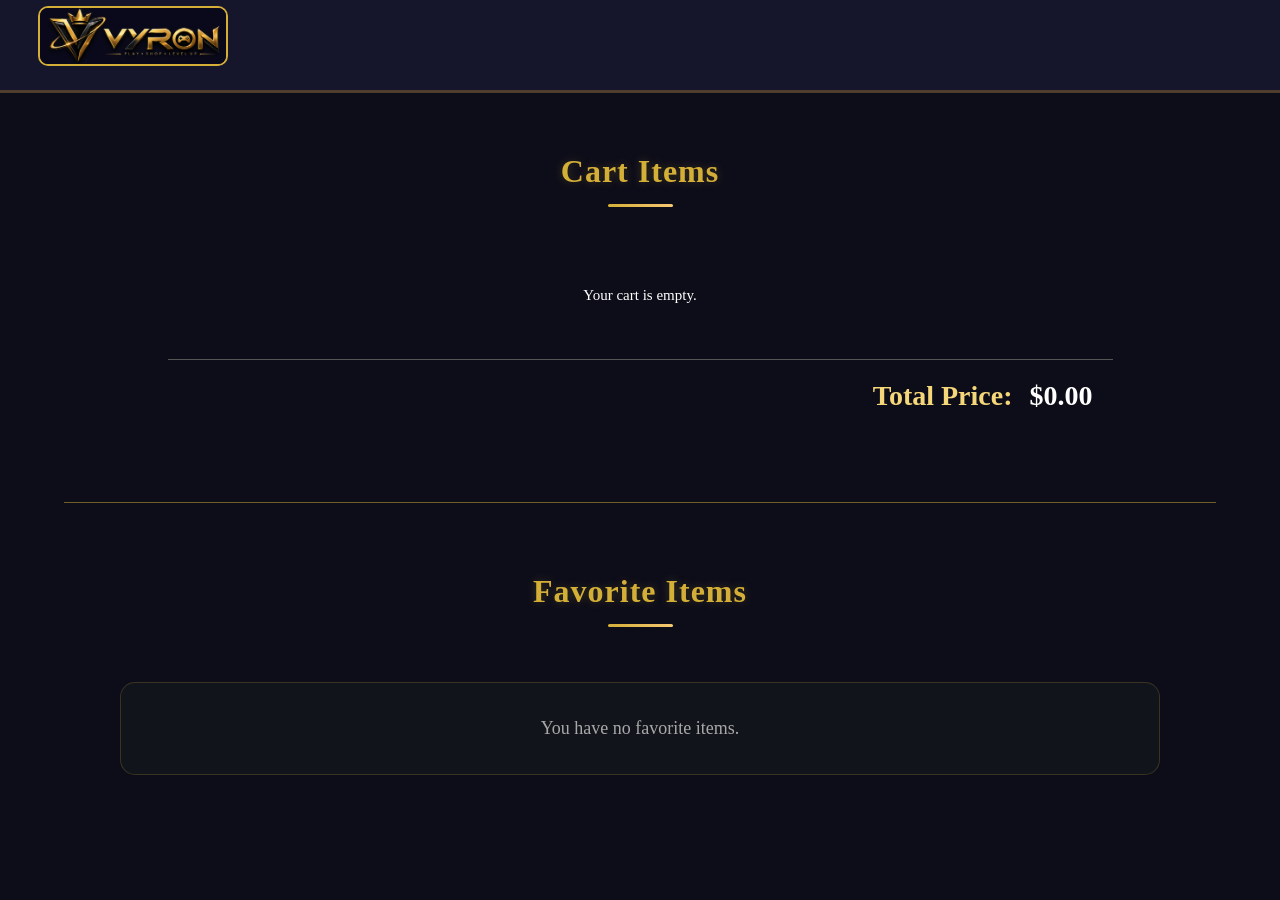
<file: cartsproducts.html>
<!DOCTYPE html>
<html lang="en">

<head>
    <meta charset="UTF-8">
    <meta http-equiv="X-UA-Compatible" content="IE=edge">
    <meta name="viewport" content="width=device-width, initial-scale=1.0">
    <title>VYRON Store — Games & Cart</title>
    <link rel="stylesheet" href="css/style.css" />
    <link rel="stylesheet" href="css/all.css" />

</head>

<body>

    <header>
        <div class="container">

            <div class="header-content">
                <a href="index.html" class="brand">
                    <img src="Images/VYRON-GAME.png" width="250px" height="85" alt="">
                </a>

                <nav>
                    <ul>
                        <li><a href="login.html" class="cart-prodoct-log">Sing in</a></li>
                        <li><a href="register.html" class="cart-prodoct-log">Sign up</a></li>
                    </ul>
                </nav>
            </div>

        </div>
    </header>

    <!-- /////////////////////////////////////////////////// -->
    <section class="cart-page-section">

        <div class="section-title">

            <h2>Cart Items</h2>

            <span class="title-line"></span>

        </div>

        <div id="cart-page-products"></div>
        <div class="cart-total">
            <h2>Total Price: <span id="cartTotal">$0.00</span></h2>
        </div>

    </section>

    <div class="section-divider"></div>
    <!-- //////////////////////////////////////////////////////////// -->
    <section class="favorites-section">

        <div class="section-title">

            <h2>Favorite Items</h2>

            <span class="title-line"></span>

        </div>

        <div id="favorite-products"></div>

    </section>


    <script src="https://cdn.jsdelivr.net/npm/jquery@3.5.1/dist/jquery.slim.min.js"></script>

    <script src="https://cdn.jsdelivr.net/npm/popper.js@1.16.1/dist/umd/popper.min.js"></script>

    <script src="https://cdn.jsdelivr.net/npm/bootstrap@4.6.1/dist/js/bootstrap.bundle.min.js"></script>


    <script src="js/data.js"></script>
    <script src="js/cart.js"></script>
    <script src="js/favorites.js"></script>
    <script src="js/auth.js"></script>
    <script src="js/main.js"></script>

</body>

</html>
</body>

</html>
</file>
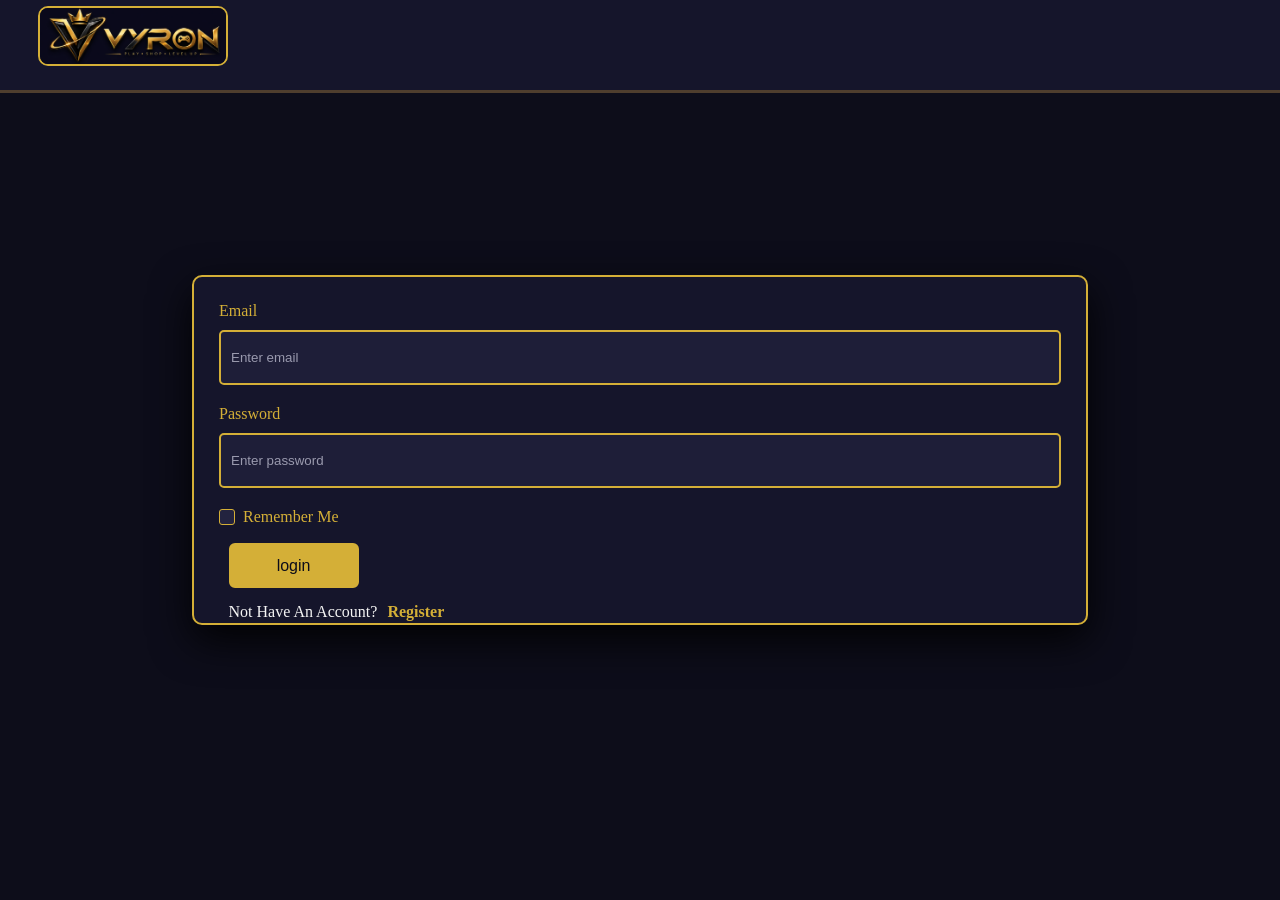
<file: login.html>
<!DOCTYPE html>
<html lang="en">

<head>
    <meta charset="UTF-8">
    <meta http-equiv="X-UA-Compatible" content="IE=edge">
    <meta name="viewport" content="width=device-width, initial-scale=1.0">
    <title> Login | VYRON Gaming </title>
    <link rel="stylesheet" href="css/style.css" />
    <link rel="stylesheet" href="css/all.css" />

</head>

<body>
    <!-- /////////////////////////////////////////////////////////////////////////////////////////// -->
    <header>
        <div class="container">

            <div class="header-content">
                <a href="index.html" class="brand">
                    <img src="Images/VYRON-GAME.png" width="250px" height="85" alt="">
                </a>
                <nav>
                    <ul>
                        <li><a href="login.html" class="hid-auth-link">Sing in</a></li>
                        <li><a href="register.html" class="hid-auth-link">Sign up</a></li>
                    </ul>
                </nav>
            </div>

        </div>
    </header>
    <!-- ////////////////////////////////////////////////////////////////////////////////////////////////////////////////// -->

    <section class="section-form  section2">
        <!-- <h2>Login User</h2> -->
        <form>
            <div class="fromgroup1 group1 ">
                <label for="Email">Email</label>
                <input type="email" placeholder="Enter email" id="email">
            </div>

            <div class="fromgroup1 group2 ">
                <label for="Password">Password</label>
                <input type="password" placeholder="Enter password" id="password">
            </div>

            <div class="Remembr">
                <label class="check">
                    <input type="checkbox">
                    <span>Remember Me</span>
                </label>
            </div>


            <input type="submit" value="login" class="login">


            <div class="from-span">

                <span> Not Have An Account?</span><a href="register.html">Register</a>
            </div>
        </form>
    </section>


    <script src="https://cdn.jsdelivr.net/npm/jquery@3.5.1/dist/jquery.slim.min.js"></script>
    <script src="https://cdn.jsdelivr.net/npm/popper.js@1.16.1/dist/umd/popper.min.js"></script>
    <script src="https://cdn.jsdelivr.net/npm/bootstrap@4.6.1/dist/js/bootstrap.bundle.min.js"></script>
    <script src="js/login.js"></script>
</body>

</html>
</file>
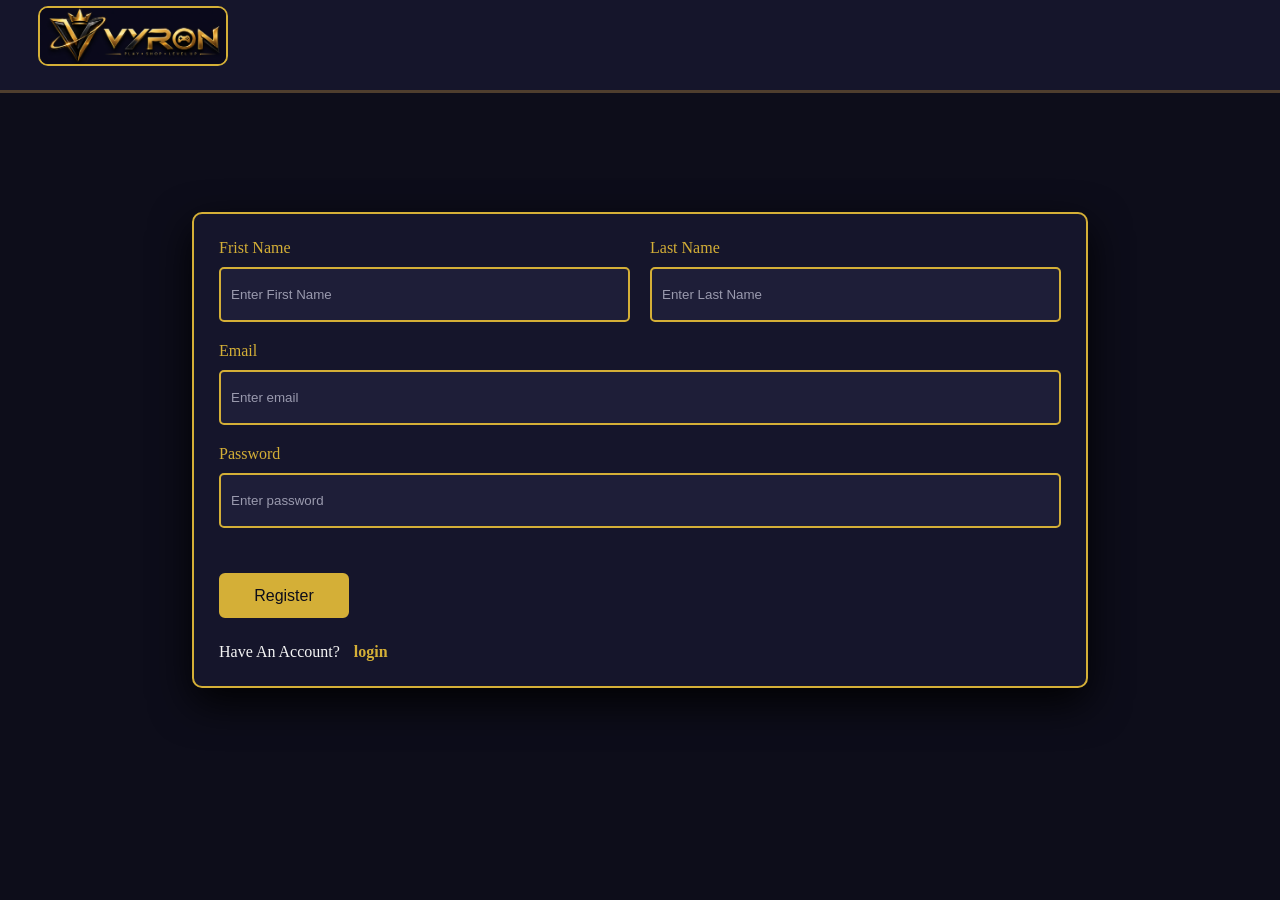
<file: register.html>
<!DOCTYPE html><html lang="en"><head>
    <meta charset="UTF-8">
    <meta http-equiv="X-UA-Compatible" content="IE=edge">
    <meta name="viewport" content="width=device-width, initial-scale=1.0"><title>Join VYRON — Become a Legend</title>

<link rel="stylesheet" href="css/style.css">
<link rel="stylesheet" href="css/all.css">

</head><body><header>
    <div class="container">

        <div class="header-content">

            <a href="index.html" class="brand">
                <img src="Images/VYRON-GAME.png" width="250px" height="85" alt="">
            </a>

            <nav>
                <ul>
                    <li>
                        <a href="login.html" class="hid-auth-link">
                            Sing in
                        </a>
                    </li>

                    <li>
                        <a href="register.html" class="hid-auth-link">
                            Sign up
                        </a>
                    </li>
                </ul>
            </nav>

        </div>

    </div>
</header>

<section class="section-form">

    <form class="from">

        <div class="fromgroup1 group1">
            <label for="firstName">Frist Name</label>
            <input
                type="text"
                placeholder="Enter First Name"
                id="firstName">
        </div>

        <div class="fromgroup1 group1">
            <label for="lastName">Last Name</label>
            <input
                type="text"
                placeholder="Enter Last Name"
                id="lastName">
        </div>

        <div class="fromgroup1 group2">
            <label for="email">Email</label>
            <input
                type="email"
                placeholder="Enter email"
                id="email">
        </div>

        <div class="fromgroup1 group2">
            <label for="password">Password</label>
            <input
                type="password"
                placeholder="Enter password"
                id="password">
        </div>

        <input
            type="submit"
            value="Register"
            id="Register">

        <div class="from-span">
            <span>Have An Account?</span>
            <a href="login.html">login</a>
        </div>

    </form>

</section>

<script src="https://cdn.jsdelivr.net/npm/jquery@3.5.1/dist/jquery.slim.min.js"></script>
<script src="https://cdn.jsdelivr.net/npm/popper.js@1.16.1/dist/umd/popper.min.js"></script>
<script src="https://cdn.jsdelivr.net/npm/bootstrap@4.6.1/dist/js/bootstrap.bundle.min.js"></script>

<script src="js/register.js"></script>

</body>
</html>
</file>
<file: css/style.css>
* {
    padding: 0;
    margin: 0;
    box-sizing: border-box;
}

body {
    font-family: 'Times New Roman', Times, serif !important;
    background-color: #0d0d1a;
    color: #f5f0e1;
    overflow-x: hidden;
}

.container {
    width: 100%;
    max-width: 100%;
}

/* ==================== HEADER ==================== */

header {
    width: 100%;
    min-height: 90px;
    background-color: #15152b;
    border-bottom: 3px solid rgba(212, 157, 55, .3);
    padding: 10px 3%;
}

.hid-auth-link {
    display: none;
}

.header-content {
    width: 100%;
    max-width: 1400px;
    min-height: 70px;
    margin: auto;
    display: flex;
    justify-content: space-between;
    align-items: center;
    gap: 20px;
}

.header-content a {
    text-decoration: none;
}

.header-content a img {
    width: 190px;
    max-width: 100%;
    height: auto;
    margin-top: -10px;
    border-radius: 10px;
    border: 2px solid #d4af37;
}

.header-content .brand {
    font-size: 32px;
    text-decoration: none;
    color: #9a9a9a;
}

nav {
    max-width: 100%;
}

nav ul {
    display: flex;
    align-items: center;
    list-style: none;
    gap: 5px;
}

nav li a {
    display: block;
    color: #9a9a9a;
    min-width: 80px;
    padding: 8px 5px;
    margin: 0 5px;
    text-decoration: none;
    transition: .3s;
}

nav li a:hover {
    color: #d4af37;
}

nav ul#user_info {
    display: none;
    align-items: center;
}

nav ul#user_info #user {
    color: #d4af37;
    font-size: 17px;
    font-weight: bold;
    padding: 9px 16px;
    border: 1px solid #d4af37;
    border-radius: 10px;
    text-decoration: none;
    transition: .3s ease;
    white-space: nowrap;
}

nav ul#user_info #user span {
    color: #fff;
    font-size: 19px;
    font-weight: bold;
    text-shadow: 0 0 8px rgba(212, 175, 55, .35);
}

nav ul#user_info #user:hover {
    background: #d4af37;
    color: #11101f;
    box-shadow: 0 0 15px rgba(212, 175, 55, .35);
    transform: translateY(-2px);
}

nav ul#user_info #user:hover span {
    color: #11101f;
}

nav ul#user_info li {
    margin: 10px 5px 0;
    position: relative;
}

nav ul#user_info li i {
    color: #d4af37;
    cursor: pointer;
    font-size: 30px;
}

.cart-prodoct-log {
    display: none;
}

/* ==================== LOGIN & REGISTER ==================== */

.section-form {
    position: absolute;
    top: 50%;
    left: 50%;
    transform: translate(-50%, -50%);
    background-color: #15152b;
    border: 2px solid #d4af37;
    box-shadow: 0 15px 40px rgba(0, 0, 0, .9);
    width: min(70%, 900px);
    padding: 25px;
    border-radius: 10px;
}

form {
    width: 100%;
    display: flex;
    flex-wrap: wrap;
    gap: 20px;
}

label {
    color: #d4af37;
}

.group1 {
    flex: 1 1 calc(50% - 10px);
    width: calc(50% - 10px);
    min-width: 0;
}

.group2 {
    flex: 0 0 100%;
    width: 100%;
}

form input::placeholder {
    color: #9a9aae;
}

.group1 input,
.group2 input {
    width: 100%;
    height: 55px;
    border: 2px solid #d4af37;
    background-color: #1e1e38;
    color: #fff;
    padding: 0 10px;
    margin-top: 10px;
    border-radius: 5px;
}

.group1 input:focus,
.group2 input:focus {
    outline: none;
    border: 3px solid #d4af37;
    background-color: #23233f;
    box-shadow:
        0 0 10px rgba(212, 175, 55, .25),
        0 0 10px rgba(212, 157, 55, .5);
}

input:-webkit-autofill,
input:-webkit-autofill:hover,
input:-webkit-autofill:focus {
    -webkit-text-fill-color: #fff !important;
    -webkit-box-shadow: 0 0 0 1000px #1e1e38 inset !important;
    box-shadow: 0 0 0 1000px #1e1e38 inset !important;
    transition: background-color 5000s ease-in-out 0s;
}

#Register,
.login {
    width: 130px;
    height: 45px;
    background-color: #d4af37;
    color: #0d0d1a;
    border: 3px solid #d4af37;
    border-radius: 6px;
    font-size: 16px;
    cursor: pointer;
    transition: .3s;
}

#Register {
    margin-top: 25px;
}

.login {
    margin-top: 35px;
    margin-left: -130px;
}

#Register:hover,
.login:hover {
    background-color: #c9a227;
    border: 3px solid #d4af37;
    box-shadow:
        0 0 10px rgba(212, 175, 55, .25),
        0 0 10px rgba(212, 157, 55, .5);
    transform: translateY(-2px);
}

#Register:active,
.login:active {
    transform: translateY(0);
}

.from-span {
    margin-top: 95px;
    margin-left: -150px;
}

.from-span span {
    color: #f5f5f5;
    font-size: 16px;
}

.from-span a {
    padding-left: 10px;
    color: #d4af37;
    text-decoration: none;
    font-weight: bold;
}

.from-span a:hover {
    color: #f0c75e;
    text-decoration: underline;
}

.section2 {
    height: 350px;
}

/* ==================== CHECKBOX ==================== */

.check {
    display: flex;
    align-items: center;
    gap: 8px;
}

.check input[type="checkbox"] {
    appearance: none;
    -webkit-appearance: none;
    width: 16px;
    height: 16px;
    min-width: 16px;
    background-color: #23233f;
    border: 1px solid #d4af37;
    border-radius: 3px;
    cursor: pointer;
    position: relative;
}

.check input[type="checkbox"]:checked::after {
    content: "✓";
    position: absolute;
    color: #d4af37;
    font-size: 13px;
    font-weight: bold;
    left: 2px;
    top: -2px;
}

/* ==================== HOME TITLE ==================== */

.hed_parent {
    width: 100%;
    margin: 50px auto 0;
    text-align: center;
    padding: 0 20px;
}

.hed_parent h1 {
    font-size: clamp(30px, 4vw, 45px);
    color: #d4af37;
    text-shadow: 0 0 10px rgba(212, 157, 55, .4);
    margin: 20px 0;
}

.hed_parent .lin {
    width: min(750px, 80%);
    height: 1px;
    background-color: #d4af37;
    opacity: .6;
    border-radius: 15px;
    margin: auto;
}

.p_hed {
    width: min(550px, 90%);
    margin: auto;
}

.p_hed p {
    text-align: center;
    padding: 5px;
    color: #b8b8b8;
    font-style: italic;
    margin-bottom: 35px;
}

/* ==================== SEARCH ==================== */

.total-search {
    width: min(75%, 1100px);
    padding: 0;
    margin: 70px auto 0;
}

.search-box {
    width: 100%;
    min-height: 60px;
    display: flex;
    align-items: center;
    gap: 15px;
    padding: 8px 15px;
    background-color: #11101f;
    border: 1px solid #c9a227;
    border-radius: 10px;
}

.search-box select {
    width: 280px;
    min-width: 180px;
    height: 45px;
    padding: 0 18px;
    font-size: 17px;
    font-weight: 500;
    color: #d4af37;
    background-color: #151426;
    border: 1px solid #5d512c;
    border-radius: 7px;
    outline: none;
    cursor: pointer;
}

select option {
    background: #0a0e1a;
    color: #d4af37;
}

.search-box select:focus {
    border-color: #d4af37;
}

.search-box input {
    flex: 1;
    min-width: 0;
    height: 45px;
    padding: 0 20px;
    font-size: 17px;
    color: #fff;
    background-color: #151426;
    border: 1px solid #5d512c;
    border-radius: 7px;
    outline: none;
}

.search-box input::placeholder {
    color: #aaa;
}

.search-box input:focus {
    border-color: #d4af37;
}

.search-box button {
    width: 160px;
    min-width: 120px;
    height: 45px;
    border: none;
    border-radius: 7px;
    background-color: #d4af37;
    color: #11101f;
    font-size: 17px;
    font-weight: bold;
    cursor: pointer;
    transition: .3s;
}

.search-box button:hover {
    background-color: #f0cc55;
    transform: translateY(-2px);
}

/* ==================== PRODUCTS CONTAINER ==================== */

.container-card-total {
    width: min(80%, 1400px);
    margin: 25px auto;
    border-radius: 15px;
    border: 1px solid #d4af37;
    padding: 10px;
}

.card_total {
    width: 100%;
    display: flex;
    flex-wrap: wrap;
    justify-content: center;
    gap: 20px;
}

/* ==================== PRODUCT CARD ==================== */

.card {
    background-color: #15152b;
    border: 1px solid #d4af37;
    width: 350px;
    min-height: 570px;
    height: auto;
    border-radius: 10px;
    position: relative;
    overflow: hidden;
    margin: 25px auto 0;
    transition: transform .3s ease, box-shadow .3s ease;
}

.card:hover {
    transform: translateY(-12px);
    border-color: #d4af37;
    box-shadow: 0 15px 35px rgba(212, 175, 55, .25);
}

.card img {
    position: relative;
    width: calc(100% - 50px);
    max-width: 300px;
    height: 300px;
    object-fit: cover;
    display: block;
    border-radius: 5px;
    border: 1px solid #d4af37;
    margin: 25px auto 0;
    transition: transform .5s ease;
}

.card img:hover {
    transform: scale(1.08);
}

.num-img {
    position: absolute;
    z-index: 2;
    width: 40px;
    height: 40px;
    border-radius: 10px;
    background-color: #d4af37;
    color: #0a0e1a;
    font-size: 32px;
    line-height: 40px;
    text-align: center;
    top: 35px;
    left: 25px;
}

.child-card {
    padding: 20px;
}

.child-card h2 {
    text-align: center;
    color: #f7c873;
    font-weight: 700;
}

.senter-card {
    display: flex;
    justify-content: space-around;
    align-items: center;
    gap: 0;
}

.spn-RPG {
    color: #d4af37;
    border-radius: 5px;
    border: 1px solid #d4af37;
    padding: 5px;
    cursor: pointer;
    margin-top: 5px;
    display: inline-block;
}

.spn-star {
    margin: 10px 0 0 auto;
    display: block;
    text-align: right;
}

.spn-star i {
    padding: 3px;
    color: #d4af37;
}

.child-card p {
    color: #f5f5f5;
    font-size: .85rem;
    line-height: 1.4;
    text-align: center;
}

.child-card button {
    background: linear-gradient(135deg, #e6be8a, #f0c75e);
    color: #0a0e1a;
    font-weight: 700;
    width: 200px;
    max-width: 100%;
    height: 50px;
    border-radius: 5px;
    box-shadow: 0 0 10px rgba(240, 199, 94, .5);
    border: 1px solid #d4af37;
    margin: 10px auto 0;
    display: block;
    font-size: 20px;
    cursor: pointer;
    transition: .3s;
}

.child-card button:hover {
    background: linear-gradient(135deg, #f0c75e, #e6be8a);
    box-shadow: 0 0 10px rgba(240, 199, 94, .8);
}

.child-card .love {
    color: #d4af37;
    margin-top: -47px;
    cursor: pointer;
    display: block;
    font-size: 33px;
    padding: 0;
    position: absolute;
    transition: .25s ease;
}

.child-card .love:hover {
    color: #fff;
}

.child-card .salare {
    color: #d4af37;
    margin-left: auto;
    border: 1px solid #d4af37;
    padding: 3px;
    border-radius: 5px;
    cursor: pointer;
}

.love {
    cursor: pointer;
    transition: .25s ease;
}

.love-active {
    color: red !important;
}

/* ==================== USER & CART ICON ==================== */

.shopping-car {
    position: relative;
}

.bage {
    position: absolute;
    min-width: 20px;
    height: 20px;
    padding: 2px 5px;
    display: flex;
    align-items: center;
    justify-content: center;
    background: #d4af37;
    color: #111;
    border-radius: 50%;
    font-size: 11px;
    font-weight: bold;
    z-index: 20;
    top: -10px;
    right: -5px;
}

/* ==================== CART DROPDOWN ==================== */

.carts-products {
    position: absolute;
    top: 45px;
    left: 0;
    width: 200px;
    max-width: calc(100vw - 20px);
    transform: translate(0, 0);
    background: #151515;
    border: 1px solid #d4af37;
    border-radius: 12px;
    box-shadow:
        0 10px 30px rgba(0, 0, 0, .7),
        0 0 15px rgba(212, 175, 55, .15);
    z-index: 9999;
    flex-direction: column;
    display: none;
}

.carts-products.show {
    display: flex;
}

.cart-items {
    width: 100%;
    padding: 14px;
    margin: 0;
}

.cart-product {
    background: #202020;
    border: 1px solid #333;
    border-radius: 10px;
    padding: 14px 16px;
    margin-bottom: 12px;
    transition: .3s;
}

.cart-product:hover {
    border-color: #d4af37;
    box-shadow: 0 0 10px rgba(212, 175, 55, .15);
}

.cart-product-info {
    display: flex;
    justify-content: space-between;
    align-items: center;
    gap: 12px;
    padding-bottom: 12px;
    margin-bottom: 12px;
    border-bottom: 1px solid #2a2a2a;
}

.cart-product-info h3 {
    margin: 0;
    color: #f0c75e;
    font-size: 16px;
    font-weight: 600;
    line-height: 1.3;
    flex: 1;
    min-width: 0;
    overflow-wrap: break-word;
}

.cart-product-info p {
    margin: 0;
    color: #888;
    font-size: 12px;
    flex-shrink: 0;
    text-align: right;
    white-space: nowrap;
}

.cart-product-info p span {
    display: block;
    color: #d4af37;
    font-weight: bold;
    font-size: 15px;
    margin-top: 2px;
}

.quantity {
    display: flex;
    align-items: center;
    justify-content: center;
    gap: 16px;
}

.quantity button {
    width: 30px;
    height: 30px;
    border: 1px solid #d4af37;
    border-radius: 6px;
    background: transparent;
    color: #d4af37;
    font-size: 18px;
    font-weight: bold;
    line-height: 1;
    cursor: pointer;
    transition: .3s;
    flex-shrink: 0;
}

.quantity button:hover {
    background: #d4af37;
    color: #111;
    transform: scale(1.05);
}

.quantity span {
    min-width: 24px;
    text-align: center;
    color: #fff;
    font-size: 16px;
    font-weight: bold;
}

.view-all {
    display: flex;
    align-items: center;
    justify-content: center;
    margin: auto;
    width: 100%;
    min-height: 55px;
    border-radius: 10px;
    background: #111;
    border: 1px solid #d4af37;
    color: #d4af37;
    text-decoration: none;
    font-size: 15px;
    font-weight: bold;
    transition: .3s;
}

.view-all:hover {
    background: #d4af37;
    color: #111;
}

.empty-cart {
    padding: 35px 20px;
    text-align: center;
    color: #fff;
    font-size: 15px;
}

.carts-products .cart-product-image,
.carts-products .remove-cart-btn {
    display: none;
}

/* ==================== REMOVE BUTTONS ==================== */

.remove-btn {
    background: #b22222 !important;
    color: #fff !important;
    border: 1px solid #ff3333 !important;
}

.remove-btn:hover {
    background: #8b0000 !important;
    color: #fff !important;
    border-color: #ff3333 !important;
}

.remove-cart-btn {
    width: 100%;
    margin-top: 15px;
    padding: 12px 18px;
    border: none;
    border-radius: 10px;
    background: linear-gradient(135deg, #d4af37, #f0c75e);
    color: #111;
    font-size: 14px;
    font-weight: 700;
    cursor: pointer;
    transition:
        transform .25s ease,
        box-shadow .25s ease,
        background .25s ease;
}

.remove-cart-btn:hover {
    transform: translateY(-2px);
    background: #b22222 !important;
    color: #fff;
    box-shadow: 0 8px 20px rgba(178, 34, 34, .4) !important;
}

.remove-cart-btn:active {
    transform: scale(.97);
}

/* ==================== LOGOUT ==================== */

#logout {
    color: #d4af37;
    text-decoration: none;
    padding: 8px 12px;
    border: 1px solid transparent;
    border-radius: 6px;
    transition: .3s;
}

#logout:hover {
    color: #11101f;
    background-color: #d4af37;
    border-color: #d4af37;
    box-shadow: 0 0 10px rgba(212, 175, 55, .4);
}

/* ==================== SECTION TITLE ==================== */

.section-title {
    text-align: center;
    margin-bottom: 45px;
    padding: 0 15px;
}

.section-title h2 {
    margin: 0;
    color: #d4af37;
    font-size: clamp(25px, 3vw, 32px);
    font-weight: 700;
    letter-spacing: 1px;
    text-shadow: 0 0 10px rgba(212, 175, 55, .25);
}

.title-line {
    display: block;
    width: 65px;
    height: 3px;
    margin: 14px auto 0;
    background: linear-gradient(90deg, #d4af37, #f7c873);
    border-radius: 20px;
    transition: width .35s ease, box-shadow .35s ease;
}

.section-title:hover .title-line {
    width: 110px;
    box-shadow: 0 0 12px rgba(212, 175, 55, .55);
}

/* ==================== CART PAGE ==================== */

.cart-page-section {
    width: 100%;
    max-width: 1100px;
    margin: 60px auto;
    padding: 0 25px;
}

#cart-page-products {
    width: 100% !important;
    display: flex !important;
    flex-wrap: wrap !important;
    flex-direction: row !important;
    justify-content: center !important;
    align-items: stretch !important;
    gap: 15px !important;
}

#cart-page-products .cart-items {
    display: contents;
}

#cart-page-products .cart-product {
    width: calc(50% - 8px) !important;
    max-width: 500px !important;
    padding: 25px;
    background: linear-gradient(145deg, #151922, #0e1118);
    border: 1px solid rgba(212, 175, 55, .45);
    border-radius: 18px;
    box-shadow: 0 10px 30px rgba(0, 0, 0, .35);
    transition:
        transform .3s ease,
        border-color .3s ease,
        box-shadow .3s ease;
}

#cart-page-products .cart-product:hover {
    transform: translateY(-5px);
    border-color: #d4af37;
    box-shadow:
        0 15px 40px rgba(0, 0, 0, .5),
        0 0 18px rgba(212, 175, 55, .12);
}

#cart-page-products .cart-product-info {
    display: flex;
    align-items: center;
    gap: 10px;
}

#cart-page-products .cart-product-image {
    width: 100px;
    height: 100px;
    object-fit: cover;
    border-radius: 8px;
    border: 1px solid #d4af37;
    flex-shrink: 0;
    display: block;
}

.cart-product-details {
    flex: 1;
    min-width: 0;
}

.cart-product-details h3 {
    margin: 0 0 5px;
    color: #f0c75e;
    font-size: 14px;
}

.cart-product-details p {
    margin: 0;
    color: #888;
    font-size: 11px;
}

.cart-product-details p span {
    color: #d4af37;
    font-weight: bold;
}

.item-total {
    margin-top: 18px;
    padding-top: 15px;
    border-top: 1px solid rgba(212, 175, 55, .3);
    display: flex;
    justify-content: space-between;
    align-items: center;
    gap: 15px;
}

.item-total span {
    color: #b8b8b8;
    font-size: 17px;
    font-weight: 500;
}

.item-total strong {
    color: #d4af37;
    font-size: 24px;
    font-weight: 800;
}

.section-divider {
    width: 90%;
    height: 1px;
    margin: 70px auto;
    background-color: #d4af37;
    opacity: .5;
}

/* ==================== TOTAL PRICE ==================== */

.total-price-box {
    width: 90%;
    max-width: 500px;
    margin: 55px auto 70px;
    padding: 22px 30px;
    display: flex;
    justify-content: space-between;
    align-items: center;
    gap: 20px;
    background: linear-gradient(145deg, #181b23, #101219);
    border: 1px solid rgba(212, 175, 55, .5);
    border-radius: 16px;
    box-shadow: 0 10px 35px rgba(0, 0, 0, .35);
    transition: transform .3s ease, box-shadow .3s ease;
}

.total-price-box:hover {
    transform: translateY(-4px);
    box-shadow:
        0 15px 40px rgba(0, 0, 0, .5),
        0 0 20px rgba(212, 175, 55, .12);
}

.total-label {
    color: #b8b8b8;
    font-size: 18px;
    font-weight: 500;
}

#total-price {
    color: #d4af37;
    font-size: 25px;
    font-weight: 800;
    letter-spacing: .5px;
}

/* ==================== FAVORITES SECTION ==================== */

.favorites-section {
    width: 100%;
    max-width: 1100px;
    margin: 70px auto;
    padding: 0 25px;
}

#favorite-products {
    width: 100%;
    display: flex;
    flex-direction: row;
    align-items: stretch;
    gap: 20px;
    overflow-x: auto;
    overflow-y: hidden;
    overscroll-behavior-x: contain;
    scroll-behavior: smooth;
    padding: 10px 5px 25px;
    scrollbar-width: thin;
    scrollbar-color: #d4af37 #151922;
}

#favorite-products::-webkit-scrollbar {
    height: 8px;
}

#favorite-products::-webkit-scrollbar-track {
    background: #151922;
    border-radius: 10px;
}

#favorite-products::-webkit-scrollbar-thumb {
    background: linear-gradient(90deg, #d4af37, #f7c873);
    border-radius: 10px;
}

#favorite-products::-webkit-scrollbar-thumb:hover {
    background: #f0c75e;
}

.favorite-card {
    width: 330px;
    min-width: 330px;
    max-width: 330px;
    flex-shrink: 0;
    padding: 18px;
    display: flex;
    flex-direction: column;
    align-items: center;
    text-align: center;
    background: linear-gradient(145deg, #151922, #0e1118);
    border: 1px solid rgba(212, 175, 55, .45);
    border-radius: 18px;
    box-shadow: 0 10px 30px rgba(0, 0, 0, .35);
    transition:
        transform .35s ease,
        border-color .35s ease,
        box-shadow .35s ease;
}

.favorite-card:hover {
    transform: translateY(-7px);
    border-color: #d4af37;
    box-shadow:
        0 15px 40px rgba(0, 0, 0, .5),
        0 0 18px rgba(212, 175, 55, .12);
}

.favorite-card img {
    width: 100%;
    height: 190px;
    object-fit: cover;
    border-radius: 12px;
    border: 1px solid rgba(255, 255, 255, .08);
    flex-shrink: 0;
    transition: transform .35s ease, box-shadow .35s ease;
}

.favorite-card:hover img {
    transform: scale(1.03);
    box-shadow: 0 0 18px rgba(212, 175, 55, .18);
}

.favorite-info {
    width: 100%;
    flex: 1;
    min-width: 0;
    display: flex;
    flex-direction: column;
    align-items: center;
    padding-top: 18px;
}

.favorite-info h3 {
    width: 100%;
    margin: 0 0 12px;
    color: #f5f5f5;
    font-size: 21px;
    font-weight: 700;
    line-height: 1.3;
}

.favorite-info p {
    width: 100%;
    margin: 7px 0;
    color: #b8b8b8;
    font-size: 15px;
}

.favorite-info p span {
    color: #f5f5f5;
}

.favorite-info p:nth-of-type(2) {
    color: #d4af37;
    font-weight: 700;
    font-size: 17px;
}

.remove-favorite {
    width: 90%;
    min-width: 0;
    margin-top: auto;
    padding: 12px 18px;
    border: none;
    border-radius: 10px;
    background: linear-gradient(135deg, #d4af37, #f0c75e);
    color: #111;
    font-size: 14px;
    font-weight: 700;
    cursor: pointer;
    transition:
        transform .25s ease,
        box-shadow .25s ease,
        background .25s ease;
}

.remove-favorite:hover {
    transform: translateY(-2px);
    background: #b22222;
    color: #fff;
    box-shadow: 0 8px 20px rgba(178, 34, 34, .4) !important;
}

.no-favorites {
    width: 100%;
    padding: 35px 50px;
    color: #a8a8a8;
    font-size: 18px;
    text-align: center;
    background: #11141b;
    border: 1px solid rgba(212, 175, 55, .2);
    border-radius: 15px;
}

/* ==================== CART TOTAL ==================== */

.cart-total {
    width: 90%;
    max-width: 1100px;
    margin: 20px auto;
    padding: 20px;
    text-align: right;
    border-top: 1px solid #555;
}

.cart-total h2 {
    color: #f5d77a;
    font-size: clamp(22px, 3vw, 28px);
}

.cart-total span {
    color: #fff;
    margin-left: 10px;
}

/* ==================== FOOTER ==================== */

.footer {
    width: 100%;
    margin-top: 80px;
    background: #15152b;
    border-top: 2px solid rgba(212, 175, 55, .5);
    box-shadow: 0 -10px 30px rgba(0, 0, 0, .4);
}

.footer-container {
    width: 90%;
    max-width: 1200px;
    margin: auto;
    padding: 45px 20px;
    display: flex;
    justify-content: space-between;
    align-items: flex-start;
    gap: 40px;
}

.footer-brand {
    max-width: 300px;
}

.footer-brand h2 {
    color: #d4af37;
    font-size: 32px;
    margin-bottom: 10px;
}

.footer-brand p {
    color: #aaa;
    font-size: 15px;
    line-height: 1.6;
}

.footer-links,
.footer-social {
    display: flex;
    flex-direction: column;
    gap: 10px;
}

.footer-links h3,
.footer-social h3 {
    color: #f0c75e;
    margin-bottom: 8px;
    font-size: 19px;
}

.footer-links a {
    color: #aaa;
    text-decoration: none;
    transition: .3s;
}

.footer-links a:hover {
    color: #d4af37;
    transform: translateX(5px);
}

.footer-social {
    display: block;
}

.footer-social a {
    color: #aaa;
    font-size: 24px;
    margin-right: 15px;
    transition: .3s;
}

.footer-social a:hover {
    color: #d4af37;
    transform: translateY(-3px);
}

.footer-bottom {
    width: 100%;
    padding: 18px;
    text-align: center;
    border-top: 1px solid rgba(212, 175, 55, .2);
}

.footer-bottom p {
    color: #777;
    font-size: 14px;
}

/* ========================================================= */
/* ==================== LARGE LAPTOP ======================= */
/* ========================================================= */

@media (max-width: 1200px) {

    .header-content {
        padding: 0 10px;
    }

    .header-content a img {
        width: 170px;
    }

    nav li a {
        min-width: 65px;
        margin: 0 2px;
    }

    .total-search {
        width: 85%;
    }

    .container-card-total {
        width: 90%;
    }

    .card {
        width: 320px;
    }

    .card img {
        width: 270px;
        height: 270px;
    }
}

/* ========================================================= */
/* ==================== TABLET ============================== */
/* ========================================================= */

@media (max-width: 900px) {

    header {
        padding: 10px 2%;
    }

    .header-content {
        flex-wrap: wrap;
        justify-content: center;
        gap: 10px;
    }

    .header-content a img {
        width: 160px;
    }

    nav ul {
        justify-content: center;
        flex-wrap: wrap;
    }

    nav li a {
        min-width: auto;
        padding: 7px 8px;
        font-size: 15px;
    }

    .section-form {
        width: 85%;
    }

    .total-search {
        width: 90%;
    }

    .search-box {
        height: auto;
        flex-wrap: wrap;
        padding: 12px;
    }

    .search-box select {
        width: calc(50% - 8px);
    }

    .search-box input {
        width: calc(50% - 8px);
        flex: 1 1 calc(50% - 8px);
    }

    .search-box button {
        width: 100%;
    }

    .container-card-total {
        width: 94%;
    }

    .card {
        width: 320px;
    }

    #cart-page-products .cart-product {
        width: calc(50% - 8px) !important;
    }

    .footer-container {
        gap: 25px;
    }
}

/* ========================================================= */
/* ==================== SMALL TABLET ======================== */
/* ========================================================= */

@media (max-width: 700px) {

    header {
        min-height: auto;
    }

    .header-content {
        flex-direction: column;
        gap: 12px;
    }

    .header-content a img {
        width: 170px;
        margin-top: 0;
    }

    nav {
        width: 100%;
    }

    nav ul {
        width: 100%;
        justify-content: center;
    }

    nav li a {
        font-size: 14px;
        padding: 6px;
    }

    nav ul#user_info {
        justify-content: center;
    }

    .section-form {
        position: relative;
        top: auto;
        left: auto;
        transform: none;
        width: 92%;
        margin: 40px auto;
        padding: 20px;
    }

    .section2 {
        height: auto;
    }

    form {
        gap: 15px;
    }

    .group1,
    .group2 {
        flex: 0 0 100%;
        width: 100%;
    }

    #Register,
    .login {
        width: 100%;
        margin-left: 0;
    }

    #Register {
        margin-top: 15px;
    }

    .login {
        margin-top: 0;
    }

    .from-span {
        margin: 10px 0 0;
        text-align: center;
        width: 100%;
    }

    .hed_parent {
        margin-top: 35px;
    }

    .hed_parent h1 {
        font-size: 32px;
    }

    .hed_parent .lin {
        width: 80%;
    }

    .p_hed {
        width: 90%;
    }

    .total-search {
        width: 92%;
        margin-top: 45px;
    }

    .search-box {
        flex-direction: column;
        gap: 10px;
    }

    .search-box select,
    .search-box input,
    .search-box button {
        width: 100%;
        flex: none;
    }

    .container-card-total {
        width: 95%;
        padding: 8px;
    }

    .card_total {
        gap: 15px;
    }

    .card {
        width: 300px;
        max-width: 100%;
        min-height: 550px;
    }

    .card img {
        width: calc(100% - 40px);
        height: 250px;
    }

    .spn-star {
        margin-left: auto;
    }

    .child-card .salare {
        margin-left: auto;
    }

    #cart-page-products {
        flex-direction: column !important;
        align-items: center !important;
    }

    #cart-page-products .cart-product {
        width: 100% !important;
        max-width: 500px !important;
        padding: 20px;
    }

    .cart-page-section,
    .favorites-section {
        margin: 45px auto;
        padding: 0 15px;
    }

    .item-total span {
        font-size: 15px;
    }

    .item-total strong {
        font-size: 21px;
    }

    .section-title {
        margin-bottom: 30px;
    }

    .section-title h2 {
        font-size: 27px;
    }

    #favorite-products {
        gap: 15px;
        padding: 10px 5px 20px;
    }

    .favorite-card {
        width: 280px;
        min-width: 280px;
        max-width: 280px;
        min-height: 390px;
        padding: 15px;
    }

    .favorite-card img {
        height: 170px;
    }

    .favorite-info h3 {
        font-size: 19px;
    }

    .remove-favorite {
        width: 100%;
    }

    .total-price-box {
        width: calc(100% - 30px);
        padding: 18px 20px;
    }

    .total-label {
        font-size: 16px;
    }

    #total-price {
        font-size: 21px;
    }

    .footer-container {
        flex-direction: column;
        align-items: center;
        text-align: center;
        gap: 35px;
    }

    .footer-brand {
        max-width: 100%;
    }

    .footer-links {
        align-items: center;
    }

    .footer-social {
        text-align: center;
    }

    .footer-social a {
        margin: 0 8px;
    }
}

/* ========================================================= */
/* ==================== MOBILE ============================== */
/* ========================================================= */

@media (max-width: 450px) {

    body {
        font-size: 14px;
    }

    header {
        padding: 10px;
    }

    .header-content {
        width: 100%;
        gap: 10px;
    }

    .header-content a img {
        width: 150px;
        max-width: 80%;
    }

    nav ul {
        gap: 2px;
    }

    nav li a {
        min-width: auto;
        margin: 0;
        padding: 6px 5px;
        font-size: 13px;
    }

    nav ul#user_info #user {
        font-size: 14px;
        padding: 7px 10px;
    }

    nav ul#user_info #user span {
        font-size: 15px;
    }

    nav ul#user_info li i {
        font-size: 25px;
    }

    .bage {
        top: -8px;
        right: -7px;
    }

    .section-form {
        width: 94%;
        padding: 15px;
        margin: 25px auto;
    }
    form {
        display: flex;
        flex-direction: column;
        gap: 13px;
    }

    .group1,
    .group2 {
        width: 100%;
        flex: none;
    }

    .group1 input,
    .group2 input {
        height: 48px;
        font-size: 14px;
    }

    #Register,
    .login {
        width: 100%;
        height: 45px;
        margin-left: 0;
    }

    #Register {
        margin-top: 10px;
    }

    .login {
        margin-top: 0;
    }

    .from-span {
        margin: 5px 0 0;
        padding: 0;
        text-align: center;
    }

    .from-span span,
    .from-span a {
        font-size: 14px;
    }

    .hed_parent {
        margin-top: 25px;
        padding: 0 10px;
    }

    .hed_parent h1 {
        font-size: 25px;
        line-height: 1.3;
    }

    .hed_parent .lin {
        width: 90%;
    }

    .p_hed {
        width: 95%;
    }

    .p_hed p {
        font-size: 13px;
        margin-bottom: 25px;
    }

    .total-search {
        width: 94%;
        margin-top: 35px;
    }

    .search-box {
        padding: 10px;
        gap: 8px;
    }

    .search-box select,
    .search-box input,
    .search-box button {
        height: 44px;
        font-size: 14px;
    }

    .container-card-total {
        width: 96%;
        margin-top: 20px;
        padding: 6px;
    }

    .card_total {
        gap: 10px;
    }

    .card {
        width: 100%;
        max-width: 310px;
        min-height: 540px;
        margin-top: 15px;
    }

    .card img {
        width: calc(100% - 40px);
        max-width: 250px;
        height: 250px;
        margin-top: 20px;
    }

    .num-img {
        width: 35px;
        height: 35px;
        line-height: 35px;
        font-size: 26px;
        top: 28px;
        left: 20px;
    }

    .child-card {
        padding: 15px;
    }

    .child-card h2 {
        font-size: 21px;
    }

    .child-card p {
        font-size: .8rem;
    }

    .spn-star {
        margin-left: auto;
        font-size: 14px;
    }

    .child-card .salare {
        margin-left: auto;
    }

    .child-card button {
        width: 170px;
        height: 45px;
        font-size: 17px;
    }

    .child-card .love {
        font-size: 28px;
        margin-top: -42px;
    }

    .carts-products {
        width: 150px;
        right: 50px;
    }

    .cart-items {
        max-height: 300px;
        overflow-y: auto;
    }

    .cart-product {
        padding: 12px;
    }

    .cart-product-info {
        gap: 8px;
    }

    .cart-product-info h3 {
        font-size: 13px;
    }

    .cart-product-info p {
        font-size: 11px;
    }

    .cart-product-info p span {
        font-size: 13px;
    }

    .quantity {
        gap: 10px;
    }

    .quantity button {
        width: 28px;
        height: 28px;
    }

    .view-all {
        height: 48px;
        font-size: 13px;
    }

    .cart-page-section,
    .favorites-section {
        padding: 0 10px;
    }
}
/* //////////////////////////////////////////// */
#links {
    display: flex;
    align-items: center;
    justify-content: center;
    gap: 15px;
    list-style: none;
    margin-left: auto;
    margin-right: 40px;
    padding: 0;
}

#links li {
    list-style: none;
}

#links li a {
    display: flex;
    align-items: center;
    justify-content: center;

    min-width: 105px;
    height: 40px;

    padding: 0 18px;

    border: 1px solid #d4af37;
    border-radius: 8px;

    color: #f5d76e;
    background: transparent;

    text-decoration: none;
    font-size: 15px;
    font-weight: bold;

    transition: 0.3s ease;
}

#links li a:hover {
    background: #d4af37;
    color: #15152b;
    transform: translateY(-3px);
    box-shadow: 0 5px 15px rgba(212, 175, 55, 0.3);
}
</file>
